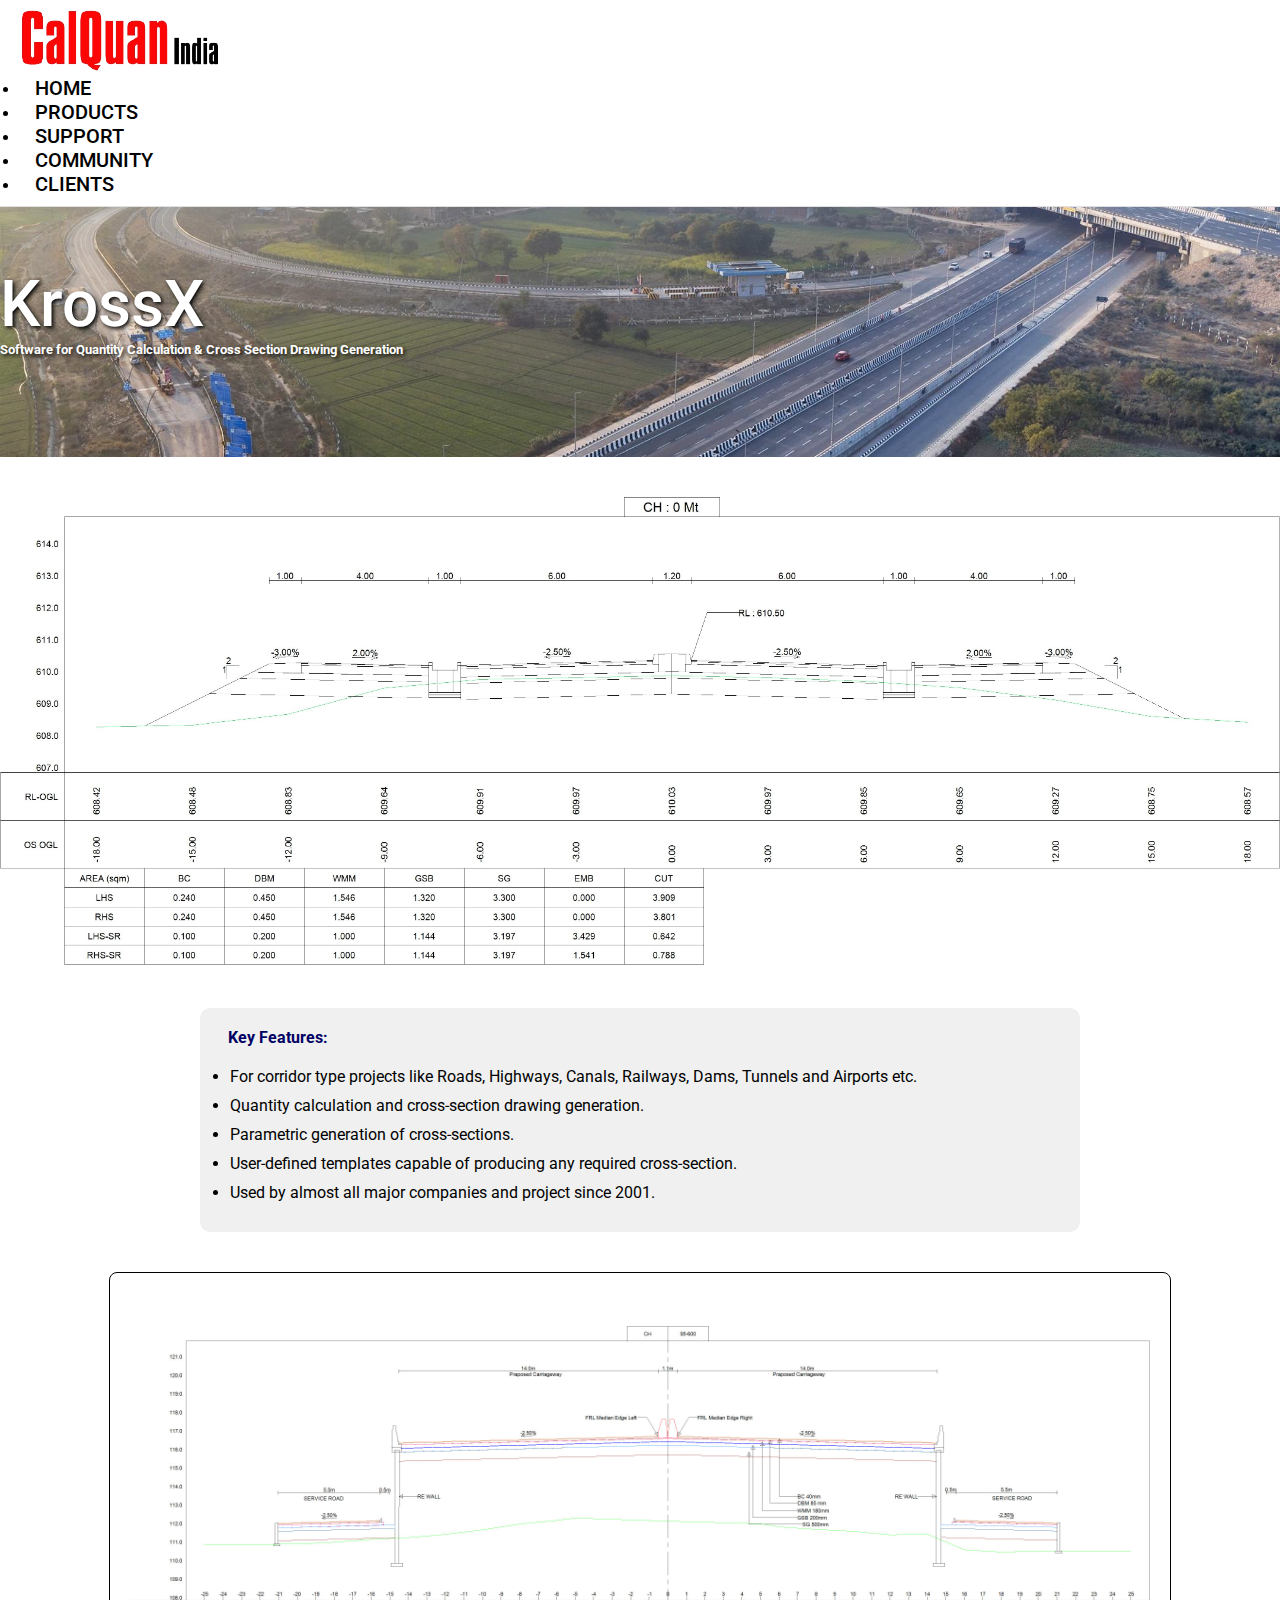
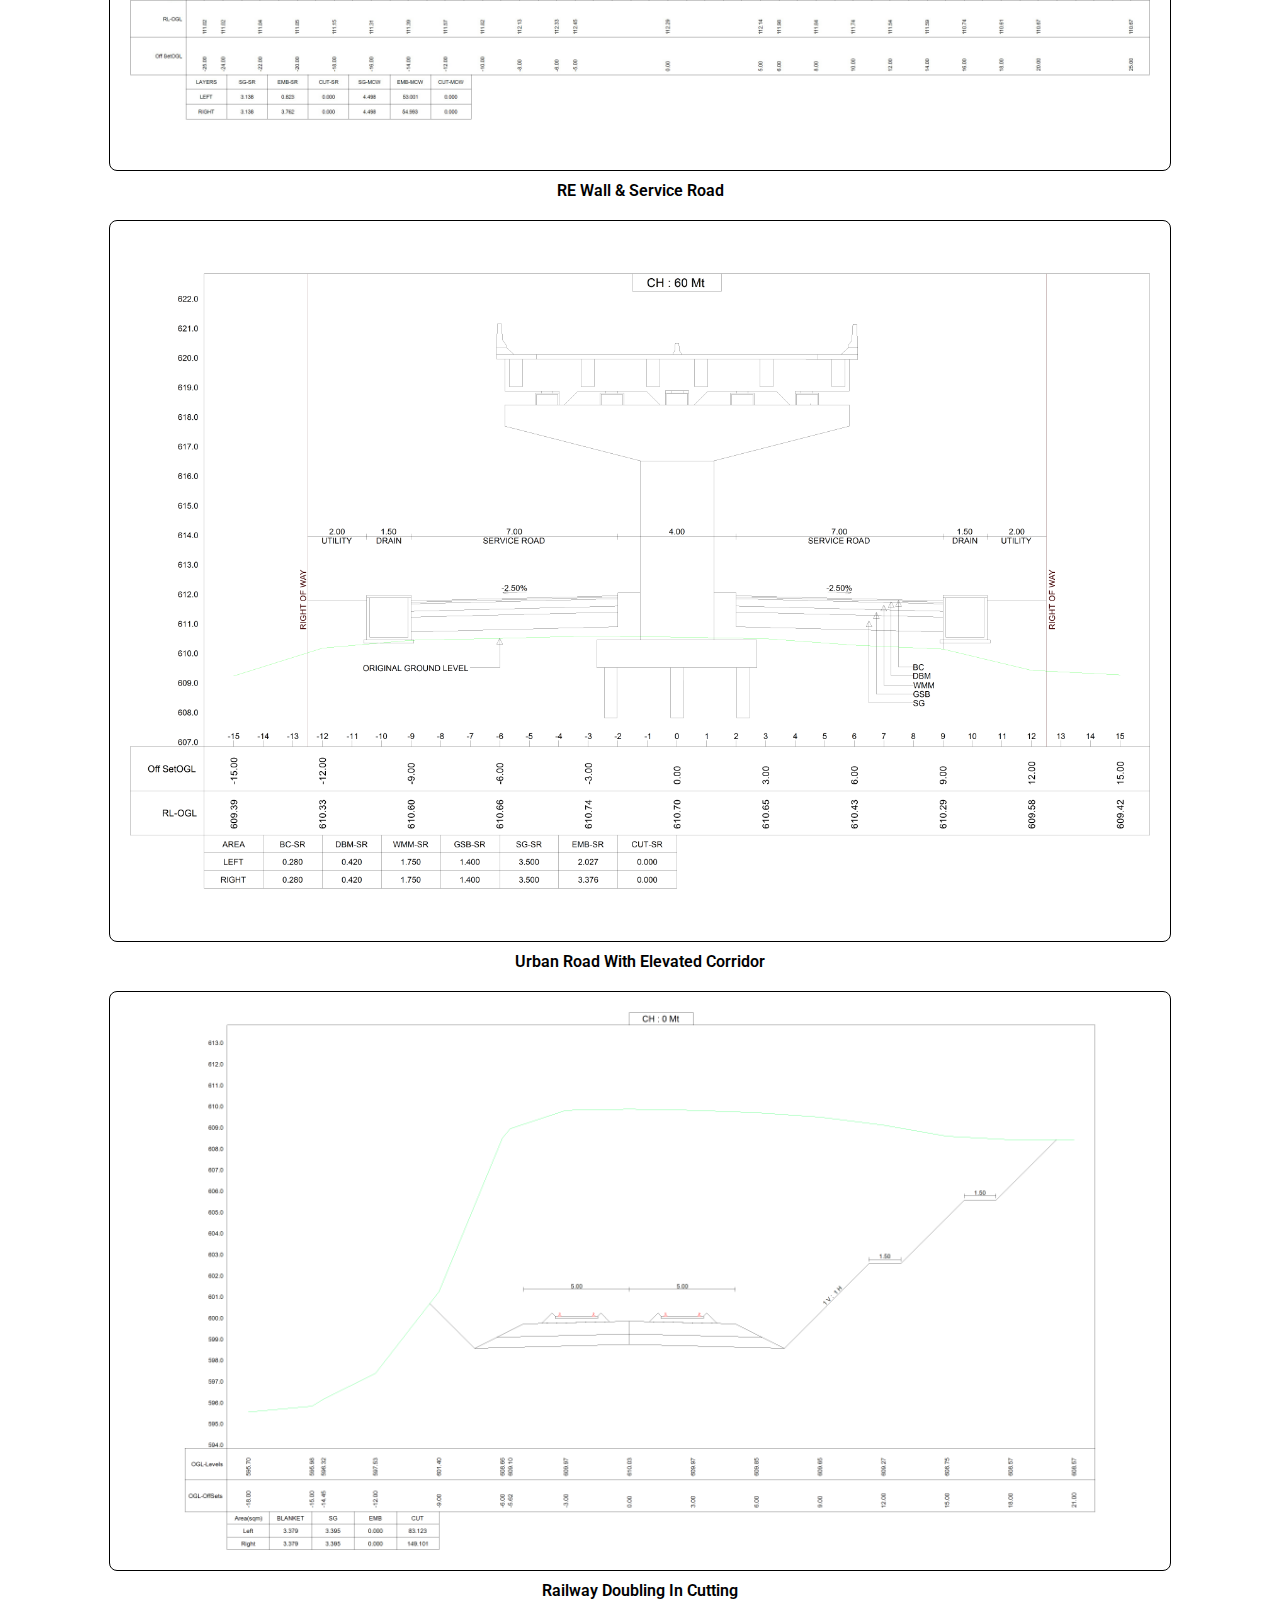
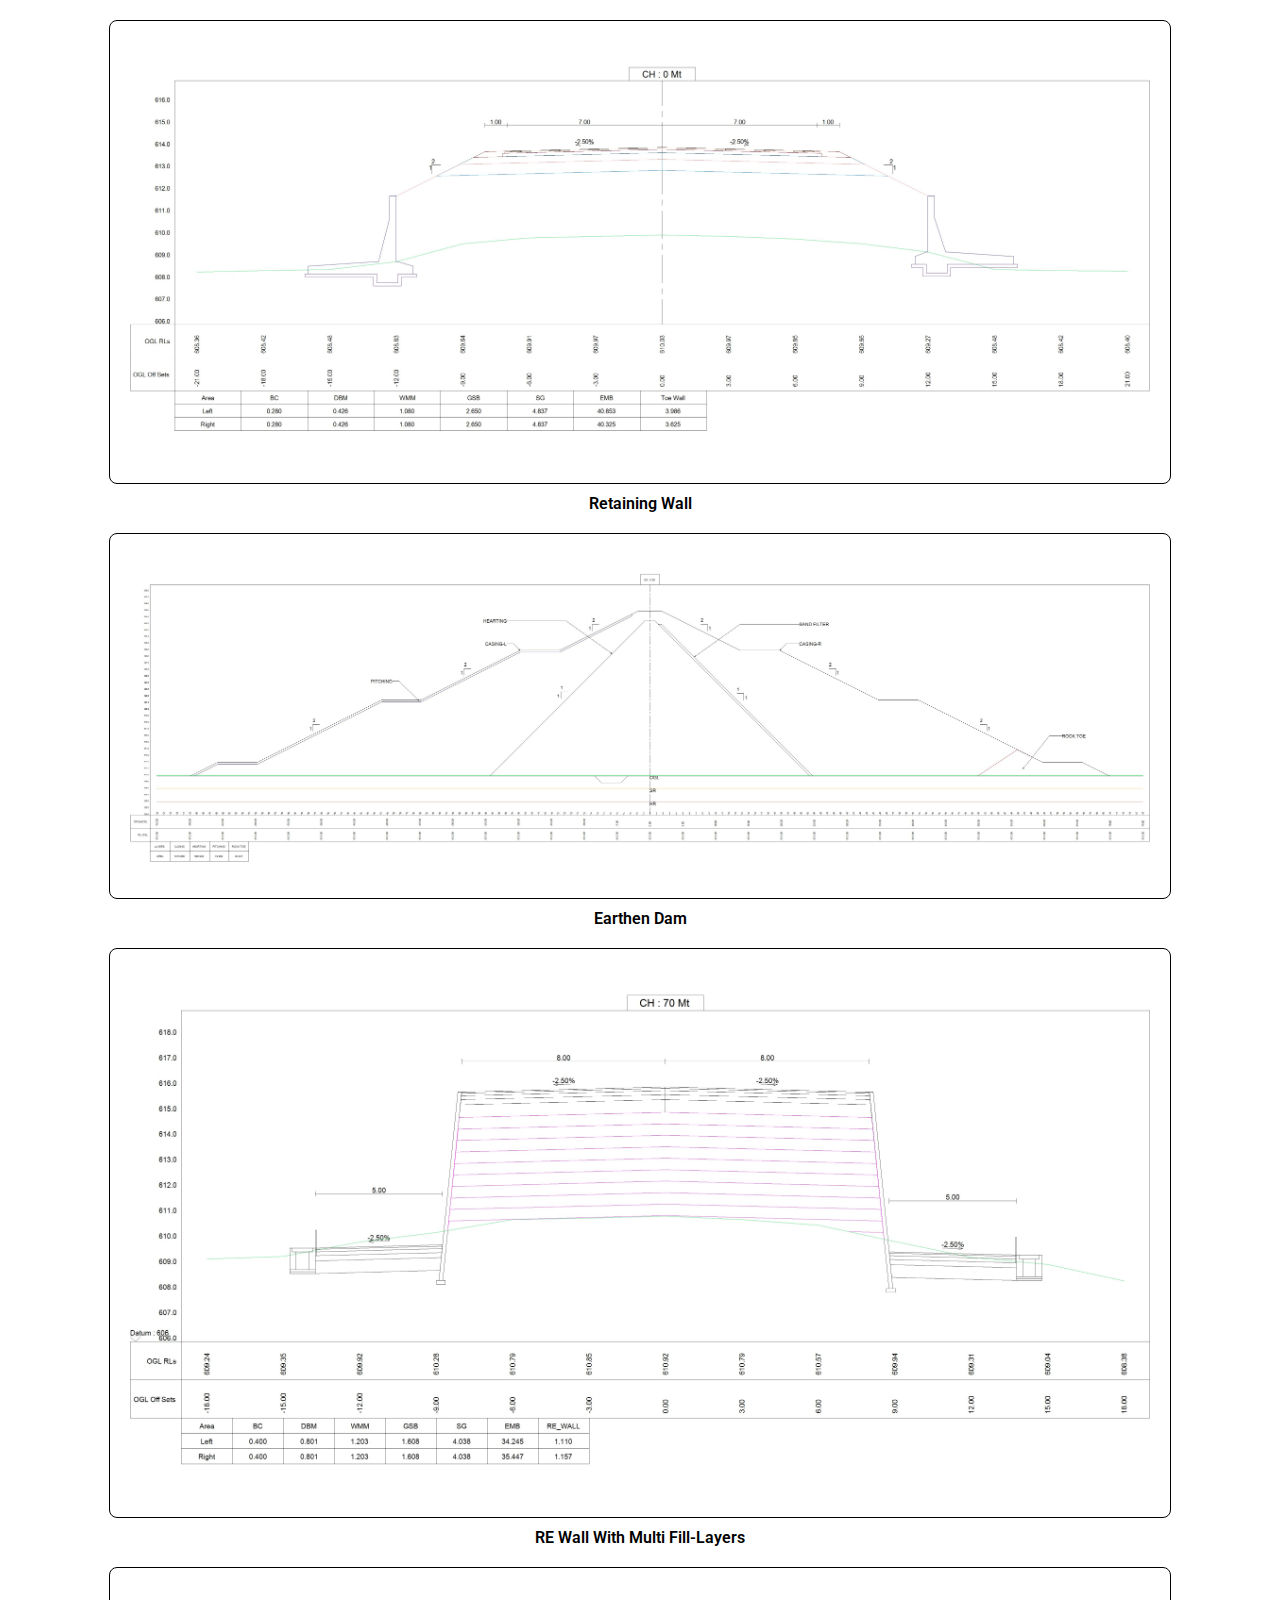
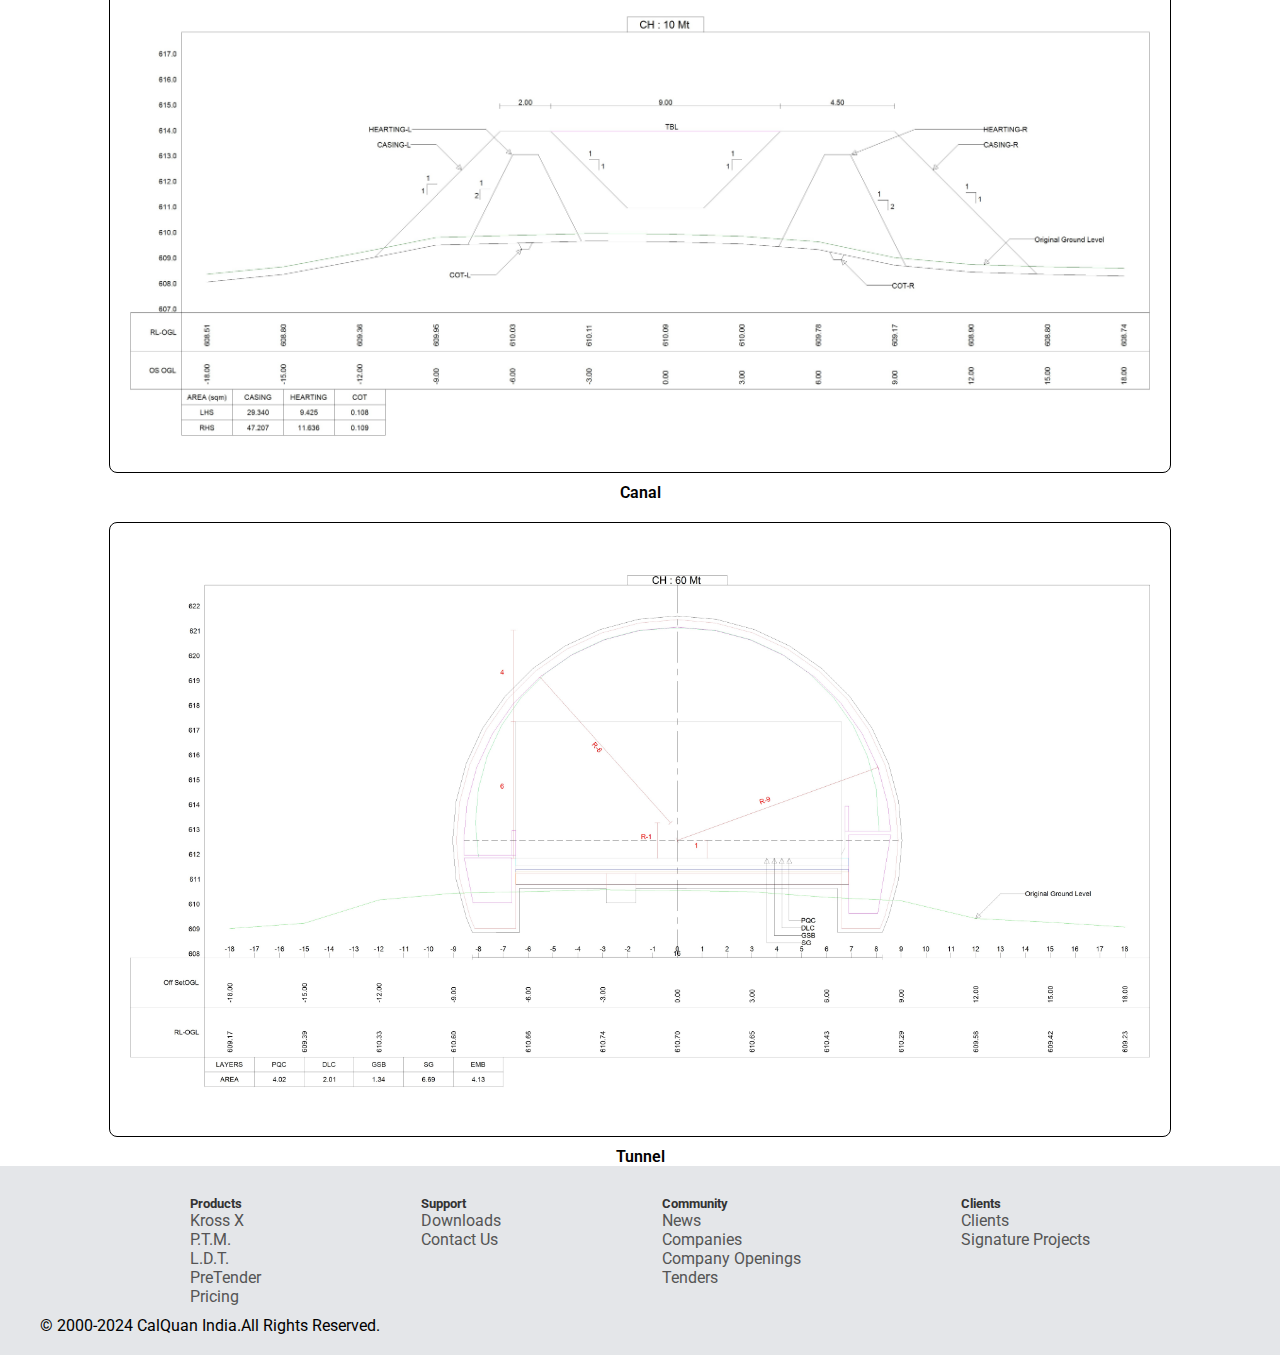
<file: KrossX/krossx.html>
<!DOCTYPE html>
<html>
<head>
     <meta charset="utf-8" />
     <meta name="viewport" content="width=device-width, initial-scale=1.0"> 
     <title>CalQuan</title>
     <link rel="stylesheet" href="/KrossX/krossx.css">
     <link rel="stylesheet" href="https://cdn.jsdelivr.net/npm/bootstrap@4.6.2/dist/css/bootstrap.min.css" integrity="sha384-xOolHFLEh07PJGoPkLv1IbcEPTNtaed2xpHsD9ESMhqIYd0nLMwNLD69Npy4HI+N" crossorigin="anonymous">
     <script src="https://cdn.jsdelivr.net/npm/jquery@3.5.1/dist/jquery.slim.min.js" integrity="sha384-DfXdz2htPH0lsSSs5nCTpuj/zy4C+OGpamoFVy38MVBnE+IbbVYUew+OrCXaRkfj" crossorigin="anonymous"></script>
     <script src="https://cdn.jsdelivr.net/npm/bootstrap@4.6.2/dist/js/bootstrap.bundle.min.js" integrity="sha384-Fy6S3B9q64WdZWQUiU+q4/2Lc9npb8tCaSX9FK7E8HnRr0Jz8D6OP9dO5Vg3Q9ct" crossorigin="anonymous"></script>
     <link href="https://fonts.googleapis.com/css2?family=Roboto:wght@400;700&display=swap" rel="stylesheet">
     <link href="https://cdnjs.cloudflare.com/ajax/libs/font-awesome/6.5.2/css/all.min.css" rel="stylesheet">
     <script src="/NavBar/navbar.js" defer></script>
    
</head>
<body>
   
    <div id="heading1" class="text-center  p-2">
        <h3>KrossX</h3>
        <h5>Software for Quantity Calculation & Cross Section Drawing Generation</h5>
    </div>

    <div class="container" id="KrossXImage">
          
      <div class="row">
          <div class="col-sm -12 col-md-12 col-sm-12 col-lg-12">
              <div class="KrossXinfo1" >
                  <img src="/KrossX/images/kx.jpg" alt="">
              </div>
              
                  <div class="infoList1">
                    <h4><i id="arrow"></i>&nbsp; Key Features:</h4>
                  <ul>
                      <li>For corridor type projects like Roads, Highways, Canals, Railways, Dams, Tunnels and Airports etc. </li>
                      <li>Quantity calculation and cross-section drawing generation. </li>
                      <li>Parametric generation of cross-sections.</li>
                      <li>User-defined templates capable of producing any required cross-section.</li>
                      <li>Used by almost all major companies and project since 2001.</li>
                  </ul>
              </div>
          </div>
      </div>
  </div>
  <!-------------------image 1------------------>
  <div class="container">
      <div class="row">
          <div class="col-sm -12 col-md-12 col-sm-12 col-lg-12">
              <div class="KrossXinfo">
                  <img src="/KrossX/images/kx1.jpg" alt="">
              </div>
                  <div class="imageCaption">
                    <p> RE Wall & Service Road</p>
                 </div>
          </div>
      </div>
    </div>
     <!-------------------image 2------------------>
    <div class="container">
      <div class="row">
          <div class="col-sm -12 col-md-12 col-sm-12 col-lg-12">
              <div class="KrossXinfo" id="kximage">
                  <img src="/KrossX/images/kx2.jpg" alt="">
              </div>
                 <div class="imageCaption">
                    <p> Urban Road With Elevated Corridor</p>
                </div>
          </div>
      </div>
    </div>
     <!-------------------image 3------------------>
    <div class="container">
      <div class="row">
        <div class="col-sm -12 col-md-12 col-sm-12 col-lg-12">
            <div class="KrossXinfo">
                <img src="/KrossX/images/kx3.jpg" alt="">
            </div>
            <div class="imageCaption">
                <p> Railway Doubling In Cutting</p>
            </div>
        </div>
      </div>
    </div>
     <!-------------------image 4------------------>
    <div class="container">
      <div class="row">
        <div class="col-sm -12 col-md-12 col-sm-12 col-lg-12">
            <div class="KrossXinfo">
                <img src="/KrossX/images/kx4.jpg" alt="">
            </div>
            <div class="imageCaption">
                <p> Retaining Wall</p>
            </div>
        </div>
      </div>
    </div>
     <!-------------------image 5------------------>
    <div class="container">
      <div class="row">
        <div class="col-sm -12 col-md-12 col-sm-12 col-lg-12">
            <div class="KrossXinfo">
                <img src="/KrossX/images/kx5.jpg" alt="">
            </div>
            <div class="imageCaption">
                <p>  Earthen Dam</p>

            </div>
        </div>
      </div>
    </div>
     <!-------------------image 6------------------>
    <div class="container">
      <div class="row">
        <div class="col-sm -12 col-md-12 col-sm-12 col-lg-12">
            <div class="KrossXinfo">
                <img src="/KrossX/images/kx6.jpg" alt="">
            </div>
            <div class="imageCaption">
                <p> RE Wall With Multi Fill-Layers</p>
            </div>
        </div>
      </div>
  </div>
   <!-------------------image 7------------------>
  <div class="container">
    <div class="row">
      <div class="col-sm -12 col-md-12 col-sm-12 col-lg-12">
          <div class="KrossXinfo">
              <img src="/KrossX/images/kx7.jpg" alt="">
          </div>
          <div class="imageCaption">
              <p>Canal</p>
          </div>
      </div>
    </div>
</div>
 <!-------------------image 8------------------>
<div class="container">
    <div class="row">
      <div class="col-sm -12 col-md-12 col-sm-12 col-lg-12">
          <div class="KrossXinfo">
              <img src="/KrossX/images/kx8.jpg" alt="">
          </div>
          <div class="imageCaption">
              <p> Tunnel</p>
          </div>
      </div>
    </div>
</div>
</body>
</html>
</file>
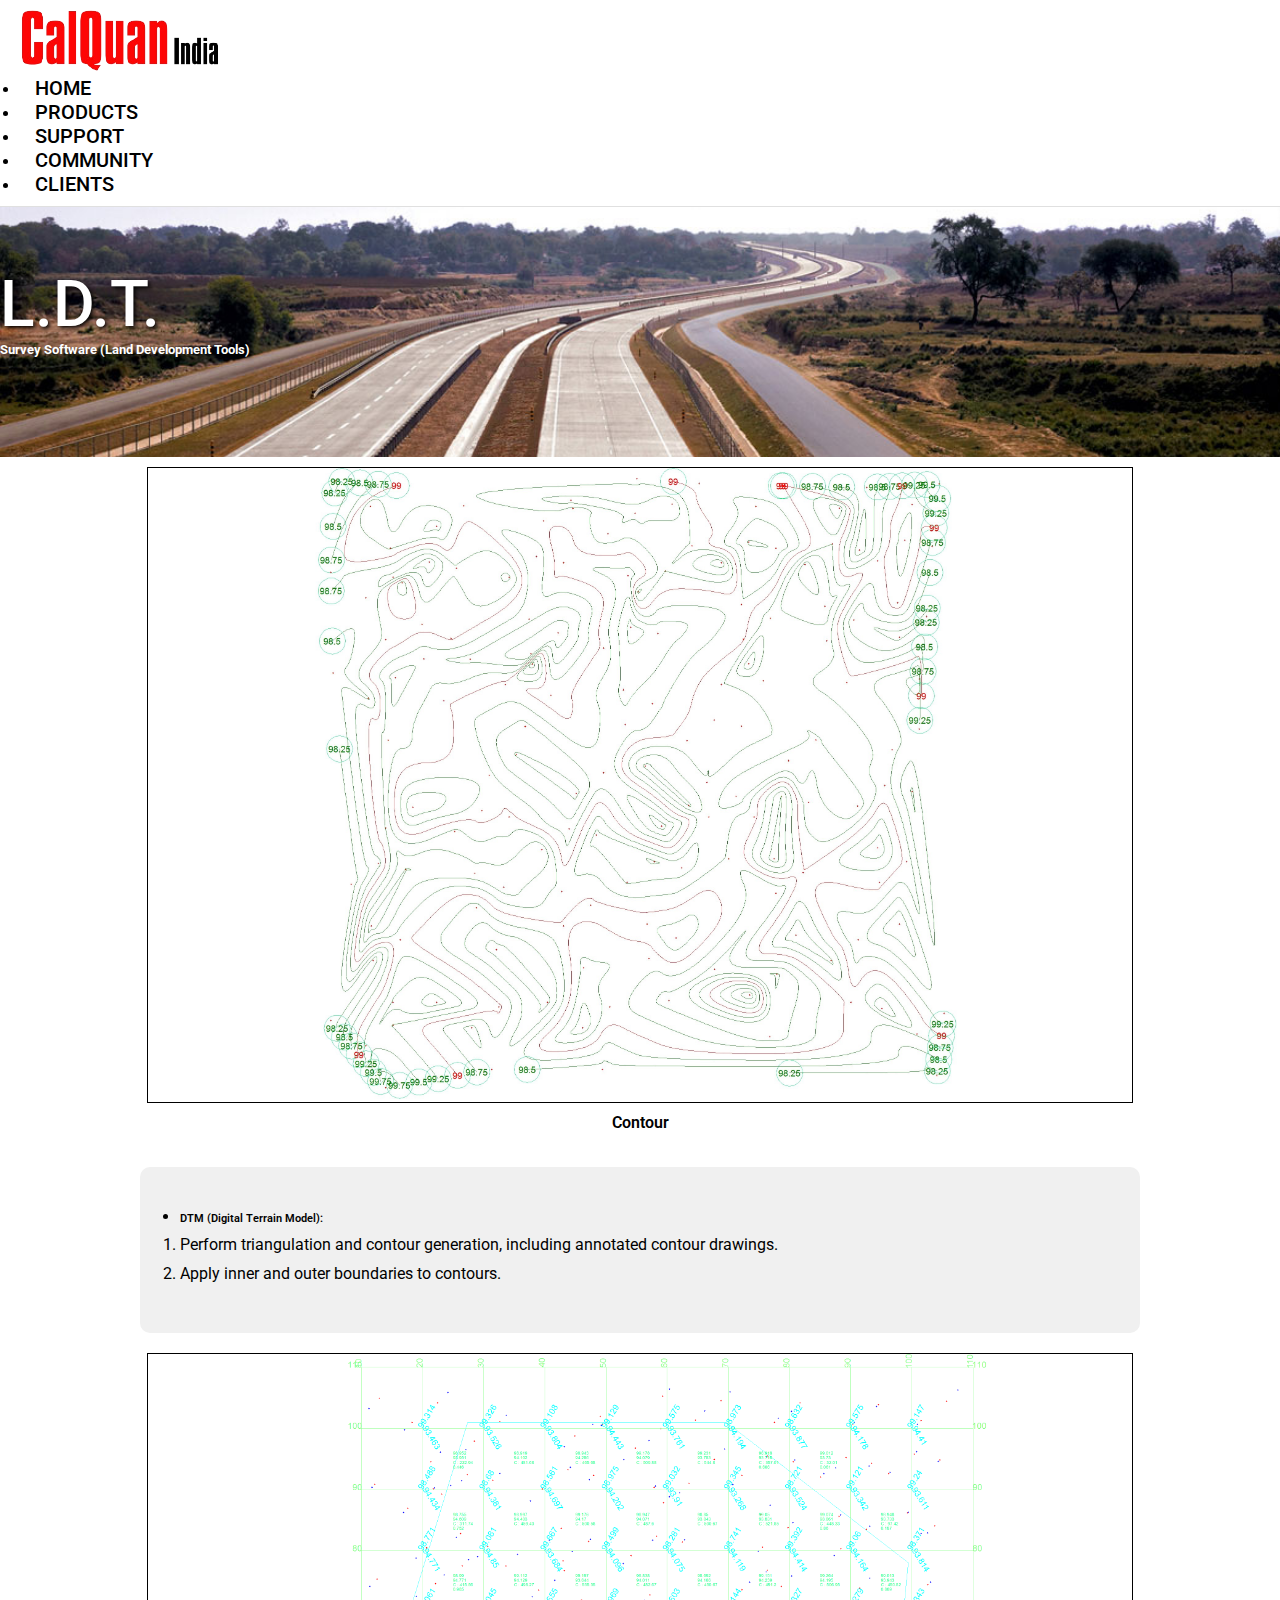
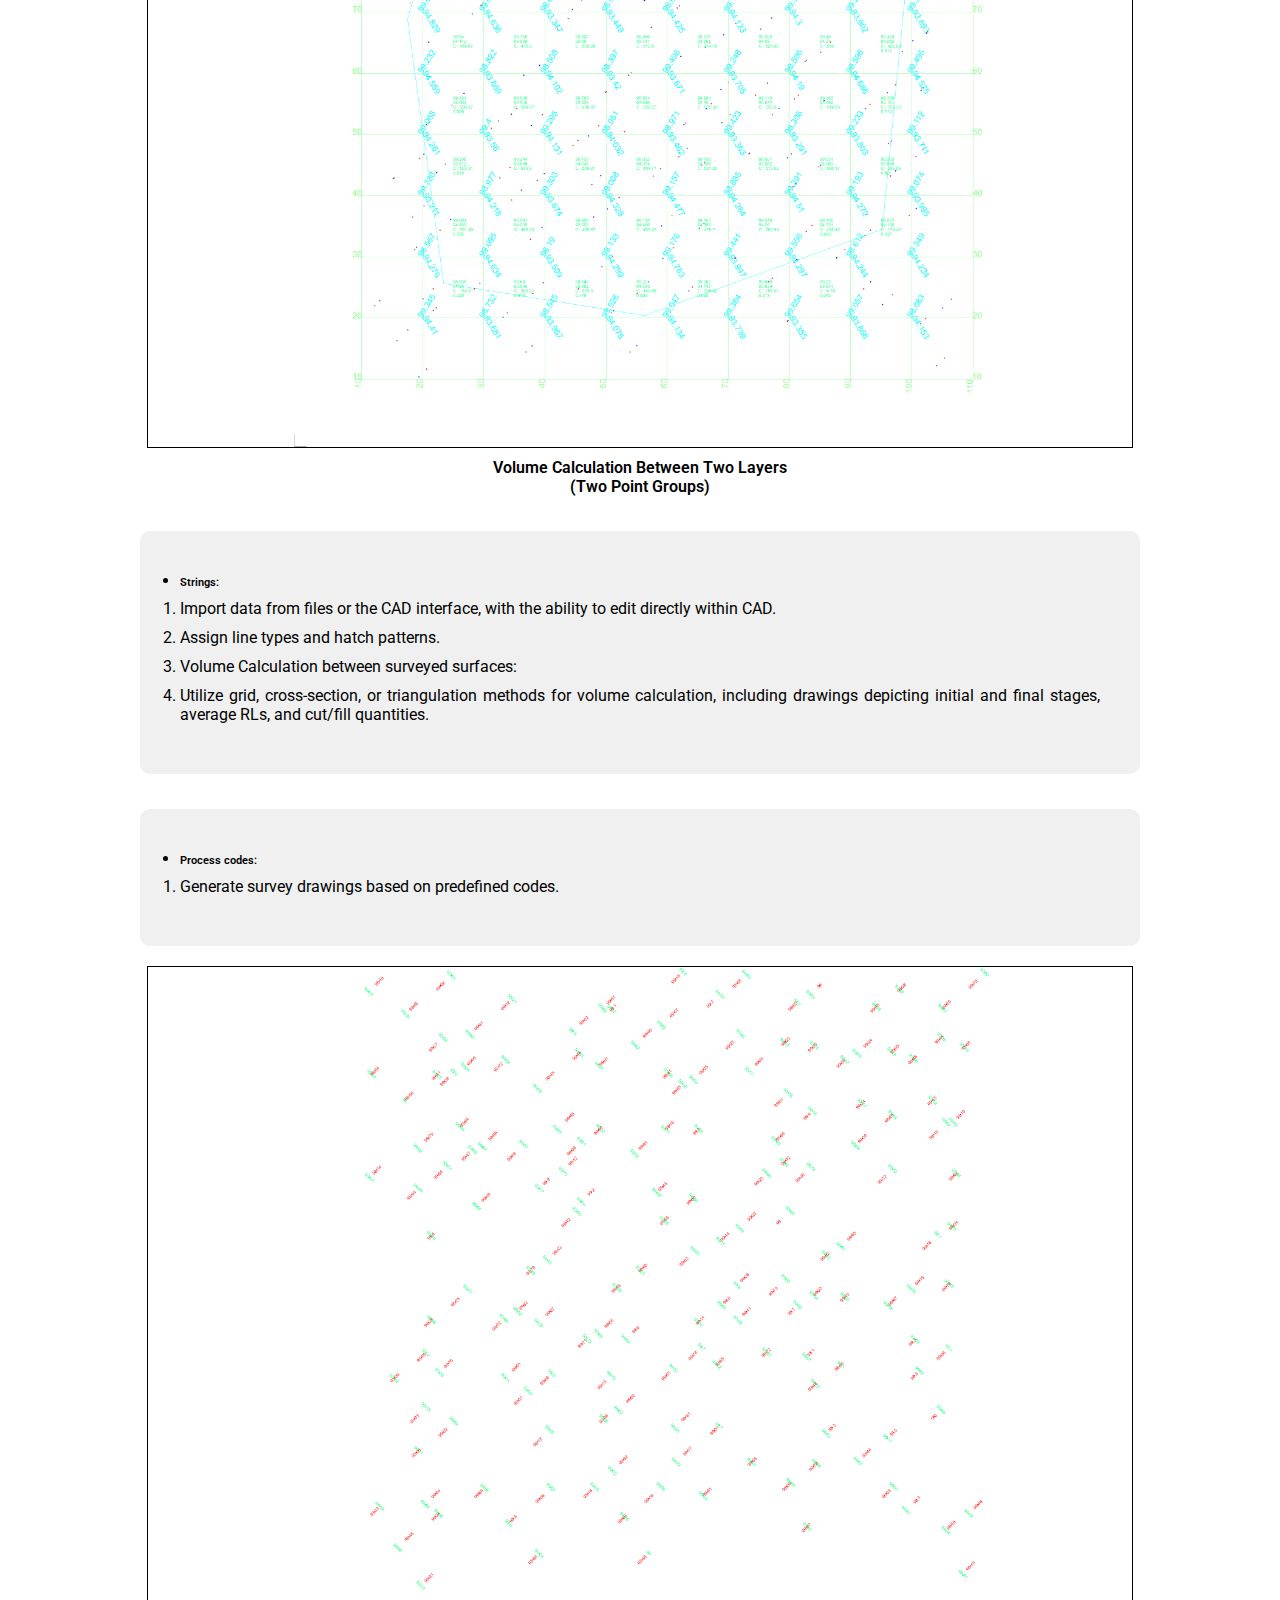
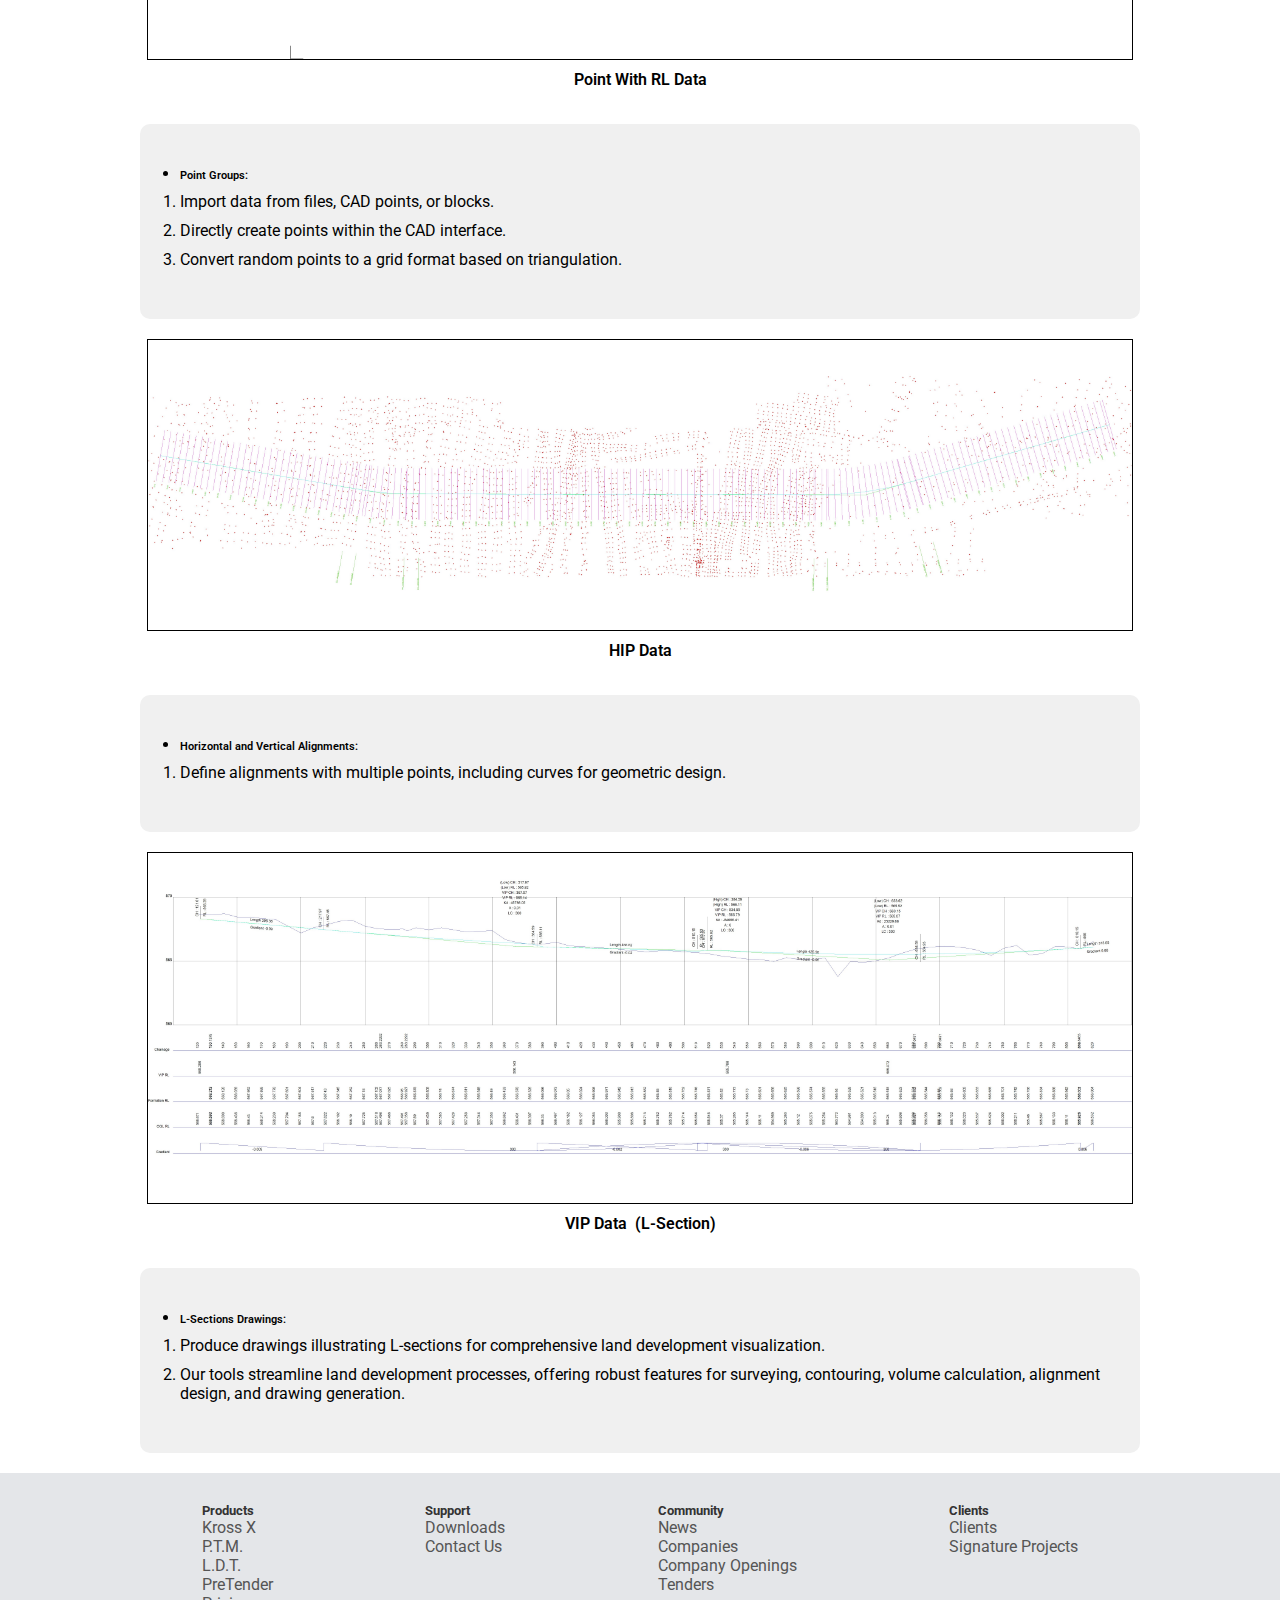
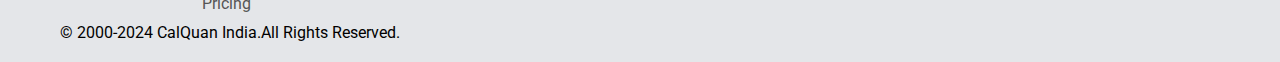
<file: L.D.T/ldt.html>
<!DOCTYPE html>
<html>
<head>
    <meta charset="utf-8" />
    <meta name="viewport" content="width=device-width, initial-scale=1.0"> 
    <title>CalQuan</title>
    <link rel="stylesheet" href="/L.D.T/ldt.css">
    <link rel="stylesheet" href="https://cdn.jsdelivr.net/npm/bootstrap@4.6.2/dist/css/bootstrap.min.css" integrity="sha384-xOolHFLEh07PJGoPkLv1IbcEPTNtaed2xpHsD9ESMhqIYd0nLMwNLD69Npy4HI+N" crossorigin="anonymous">
    <script src="https://cdn.jsdelivr.net/npm/jquery@3.5.1/dist/jquery.slim.min.js" integrity="sha384-DfXdz2htPH0lsSSs5nCTpuj/zy4C+OGpamoFVy38MVBnE+IbbVYUew+OrCXaRkfj" crossorigin="anonymous"></script>
    <script src="https://cdn.jsdelivr.net/npm/bootstrap@4.6.2/dist/js/bootstrap.bundle.min.js" integrity="sha384-Fy6S3B9q64WdZWQUiU+q4/2Lc9npb8tCaSX9FK7E8HnRr0Jz8D6OP9dO5Vg3Q9ct" crossorigin="anonymous"></script>
    <link href="https://fonts.googleapis.com/css2?family=Roboto:wght@400;700&display=swap" rel="stylesheet">
    <link href="https://cdnjs.cloudflare.com/ajax/libs/font-awesome/6.5.2/css/all.min.css" rel="stylesheet">
    <script src="/NavBar/navbar.js" defer></script>
</head>
<body>
    <div id="heading" class="text-center p-2">
        <h3>L.D.T.</h3>
        <h5>Survey Software (Land Development Tools)</h5>
    </div>
    <div class="container">  
        <div class="row">
          <div class="col-sm -12 col-md-12 col-xs-12 col-lg-12">
            <div class="ldtinfo" id="point">
              <img src="/L.D.T/images/ldt1.jpg" alt="" class="img-fluid">
            </div>
            <div class="imageCaption">
              <p> Contour</p>
           </div>
            <div class="infoList1 "id="point1">
              <ul>
                <li><h6> DTM (Digital Terrain Model):</h6></li>
                <ol type="1">
                  <li>Perform triangulation and contour generation, including annotated contour drawings.</li>
                 <li>Apply inner and outer boundaries to contours.</li>
                </ol>
              </ul>
            </div>
          </div>
        </div>
        <div class="row">
          <div class="col-sm -12 col-md-12 col-xs-12 col-lg-12">
            <div class="ldtinfo" id="point">
              <img src="/L.D.T/images/ldt2.jpg" alt="" class="img-fluid">
            </div>
            <div class="imageCaption">
              <p> Volume Calculation Between Two Layers<br>(Two Point Groups)</p>
           </div>
            <div class="infoList1 " id="point1">
              <ul>
                <li><h6>Strings:</h6></li>
                <ol type="1">
                <li>Import data from files or the CAD interface, with the ability to edit directly within CAD.</li>
                <li>Assign line types and hatch patterns.</li>
                <li>Volume Calculation between surveyed surfaces:</li>
                <li>Utilize grid, cross-section, or triangulation methods for volume calculation, including drawings depicting initial and final stages, average RLs, and cut/fill quantities.</li>
                </ol>
              </ul>
            </div>
          </div>
        </div>
        <div class="infoList1 "id="point1">
          <ul>
            <li><h6> Process codes:</h6></li>
            <ol type="1">
            <li>Generate survey drawings based on predefined codes.
            </li>
            </ol>
            </ul>
        </div>
        <div class="row">
          <div class="col-sm-12 col-md-12 col-xs-12 col-lg-12">
            <div class="ldtinfo" id="point">
              <img src="/L.D.T/images/ldt3.jpg" alt="" class="img-fluid">
            </div>
            <div class="imageCaption">
              <p>  Point With RL Data</p>
           </div>
            <div class="infoList1 " id="point1">
              <ul>
                <li><h6>Point Groups:</h6></li>
                <ol >
                  <li>Import data from files, CAD points, or blocks.</li>
                  <li>Directly create points within the CAD interface.</li>
                  <li>Convert random points to a grid format based on triangulation.</li>
                </ol>
              </ul>
            </div>
          </div>
        </div>

        <div class="row">
          <div class="col-sm -12 col-md-12 col-xs-12 col-lg-12">
            <div class="ldtinfo" id="point">
              <img src="/L.D.T/images/ldt4.jpg" alt="" class="img-fluid">
            </div>
            <div class="imageCaption">
              <p> HIP Data</p>
           </div>
            <div class="infoList1 "id="point1">
              <ul>
                <li><h6>Horizontal and Vertical Alignments: </h6></li>
                <ol type="1">
                  <li>  Define alignments with multiple points, including curves for geometric design.</li>
                </ol>
              </ul>
            </div>
          </div>
        </div>
        <div class="row">
          <div class="col-sm -12 col-md-12 col-xs-12 col-lg-12">
            <div class="ldtinfo" id="point">
              <img src="/L.D.T/images/ldt5.jpg" alt="" class="img-fluid">
            </div>
            <div class="imageCaption">
              <p>  VIP Data &nbsp;(L-Section)</p>
           </div>
            <div class="infoList1 "id="point1">
              <ul>
                <li><h6> L-Sections Drawings: </h6></li>
                <ol type="1">
                  <li>Produce drawings illustrating L-sections for comprehensive land development visualization.</li>
                  <li>Our tools streamline land development processes, offering robust features for surveying, contouring, volume calculation, alignment design, and drawing generation.</li>
                </ol>
              </ul>
            </div>
          </div>
        </div>
        </div>   
    </body>
    </html>
</file>
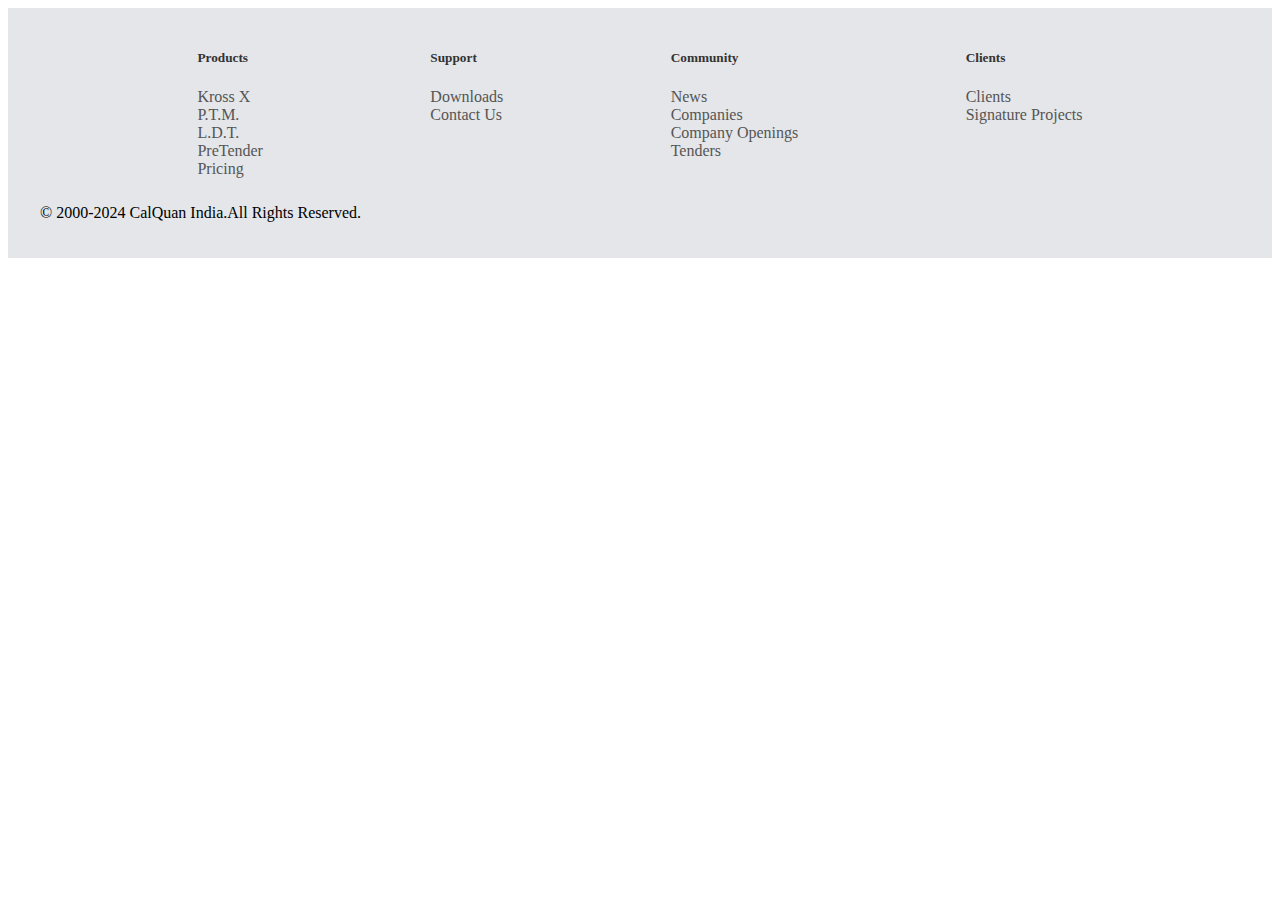
<file: NavBar/footer.html>
<!DOCTYPE html>
<html lang="en">
<head>
    <meta charset="UTF-8">
     <meta name="viewport" content="width=device-width, initial-scale=1.0">
     <title>Document</title>
     <link rel="stylesheet" href="https://cdnjs.cloudflare.com/ajax/libs/font-awesome/5.15.3/css/all.min.css">
     <link href="https://fonts.googleapis.com/css2?family=Roboto:wght@400;700&display=swap" rel="stylesheet">
     <link rel="stylesheet" type="text/css" href="/NavBar/footer.css">
</head>
<body>
<footer>
    <div class="container">
        <div class="row" id="navbar-heading">
            <div class="col-lg-2 col-md-3 col-sm-4 col-xs-12" >
                <div class="nav-list">
                <h5>Products</h5>
                <div class="nav-list1">
                <a href="/KrossX/krossx.html">Kross X</a><br>
                <a href="/P.T.M/ptm.html">P.T.M.</a><br>
                <a href="/L.D.T/ldt.html">L.D.T.</a><br>
                <a href="/Pretender/pretender.html">PreTender</a><br>
                <a href="/Pricing/pricing.html">Pricing</a><br>
                </div>
                </div>
            </div>
            <div class="col-lg-2 col-md-3 col-sm-4 col-xs-12">
                <div class="nav-list">
                <h5>Support</h5>
                <div class="nav-list2">
                <a href="/Downloads/downloads.html">Downloads</a><br>
                <a href="/Contact Us/contactus.html">Contact Us</a>
                
                </div>
            </div>
        </div>
             <div class="col-lg-2 col-md-3 col-sm-4 col-xs-12">
                <div class="nav-list">
                <h5>Community</h5>
                <div class="nav-list3">
                <a href="/Community/News/news.html">News</a><br>
                <a href="/Community/Company/company.html">Companies</a><br>
                <a href="/Community/CompanyOpeningPage/companyOpn.html">Company Openings</a><br>
                <a href="/Community/Tenders/tenders.html">Tenders</a><br>
                 
                 <!-- <a href="/AboutUs/about.html">About Us</a> -->
                </div>
                </div>
            </div>
            
            <div class="col-lg-2 col-md-3 col-sm-4 col-xs-12">
                <div class="nav-list">
                <h5>Clients</h5>
                <div class="nav-list4">
                <a href="/Clients/client.html">Clients</a><br>
                <!-- <a href="/underconstructorPage/UnderConstruction.html">Reviews</a><br> -->
                <a href="/Signuture Projects/signutureprojects.html">Signature Projects</a>
                </div>
            </div>
            </div>
        </div>
        
        <div class="row">
            <div class="col-md-12 text-center">
                <div class="mt-lg-5 ">
                    <p>&copy; 2000-2024 CalQuan India.All Rights Reserved.</p>
                        </p>
                </div>
            </div>
        </div>     
</footer>

</body>
</html>
</file>
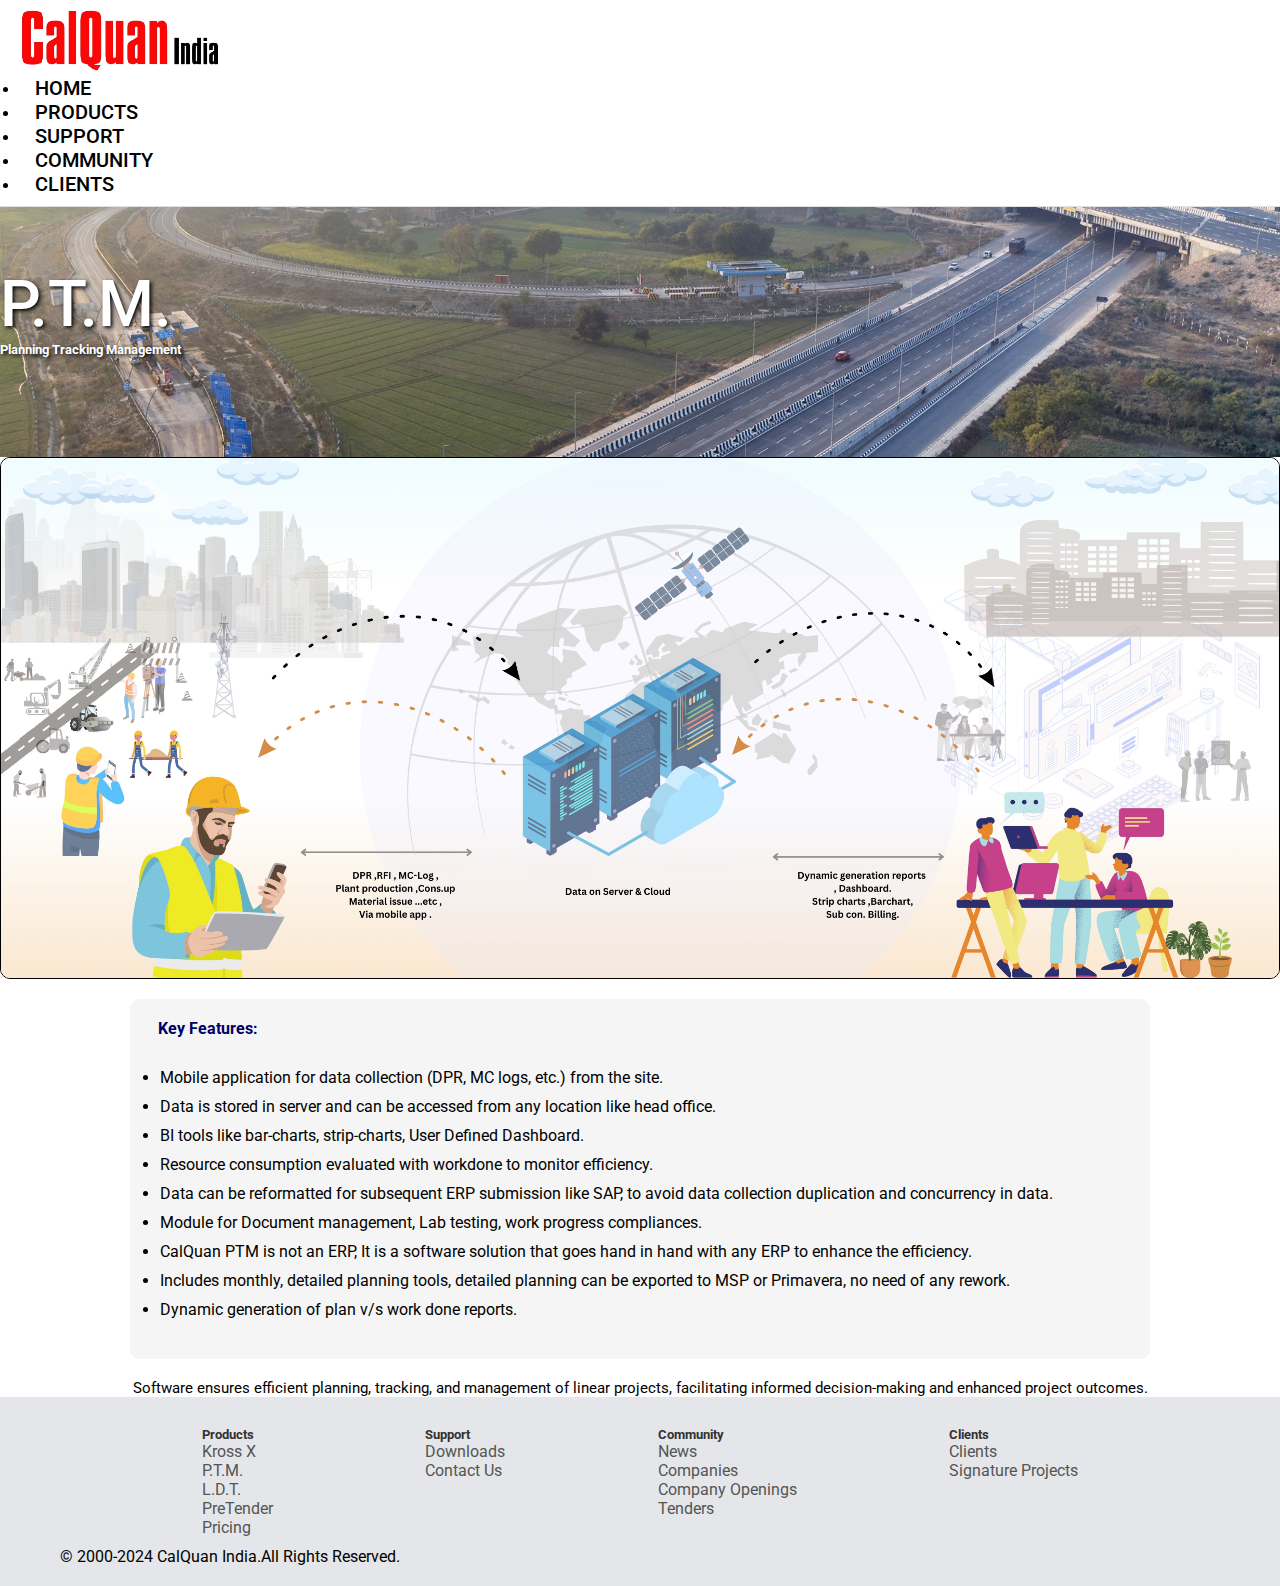
<file: P.T.M/ptm.html>
<!DOCTYPE html>
<html>
<head>
    <meta charset="utf-8" />
    <meta name="viewport" content="width=device-width, initial-scale=1.0">  
    <title>CalQuan</title>
     <link rel="stylesheet" href="/P.T.M/ptm.css">
     <link rel="stylesheet" href="https://cdn.jsdelivr.net/npm/bootstrap@4.6.2/dist/css/bootstrap.min.css" integrity="sha384-xOolHFLEh07PJGoPkLv1IbcEPTNtaed2xpHsD9ESMhqIYd0nLMwNLD69Npy4HI+N" crossorigin="anonymous">
  <script src="https://cdn.jsdelivr.net/npm/jquery@3.5.1/dist/jquery.slim.min.js" integrity="sha384-DfXdz2htPH0lsSSs5nCTpuj/zy4C+OGpamoFVy38MVBnE+IbbVYUew+OrCXaRkfj" crossorigin="anonymous"></script>
  <script src="https://cdn.jsdelivr.net/npm/bootstrap@4.6.2/dist/js/bootstrap.bundle.min.js" integrity="sha384-Fy6S3B9q64WdZWQUiU+q4/2Lc9npb8tCaSX9FK7E8HnRr0Jz8D6OP9dO5Vg3Q9ct" crossorigin="anonymous"></script>
  <link href="https://cdnjs.cloudflare.com/ajax/libs/font-awesome/6.5.2/css/all.min.css" rel="stylesheet">

  <script src="/NavBar/navbar.js" defer></script>
    
</head>
<body>
   
  <div id="heading" class="text-center p-2">
    <h3> P.T.M.</h3>
    <h5>Planning Tracking Management</h5>
</div>
    <div class="container" id="ptmImage">
        <div class="row">
          <div class="col-sm -12 col-md-12 col-sm-12 col-lg-12">
            <div class="ptminfo">
              <img src="/P.T.M/images/ptmImg.jpg" alt="">
            </div>
          </div>
       </div>
   </div>       
            <div class="container" >
              <div class="row">
                <div class="col-md-12">
            <div class="infoList1">
              <h4><i id="arrow"></i>&nbsp; Key Features:</h4>          
              <ul>
                <li>Mobile application for data collection (DPR, MC logs, etc.) from the site.</li>
                <li>Data is stored in server and can be accessed from any location like head office.</li>
                <li>BI tools like bar-charts, strip-charts, User Defined Dashboard.</li>
                <li>Resource consumption evaluated with workdone to monitor efficiency.</li>
                <li>Data can be reformatted for subsequent ERP submission like SAP, to avoid  data collection duplication and concurrency in data.</li>
                <li>Module for Document management, Lab testing, work progress compliances.</li>
                <li>CalQuan PTM is not an ERP, It is a software solution that goes hand in hand with any ERP to enhance the efficiency.</li>
                <li>Includes monthly, detailed planning tools, detailed planning can be exported to MSP or Primavera, no need of any rework.</li>
                <li> Dynamic generation of plan v/s work done reports.</li>           
              </ul>
            </div>
          </div>
          </div>
          </div>
        <div class="ptm_description">
        <p> Software ensures efficient planning, tracking, and management of linear projects, facilitating informed decision-making and enhanced project outcomes.</p>
      </div>
    </body>
</html>
</file>
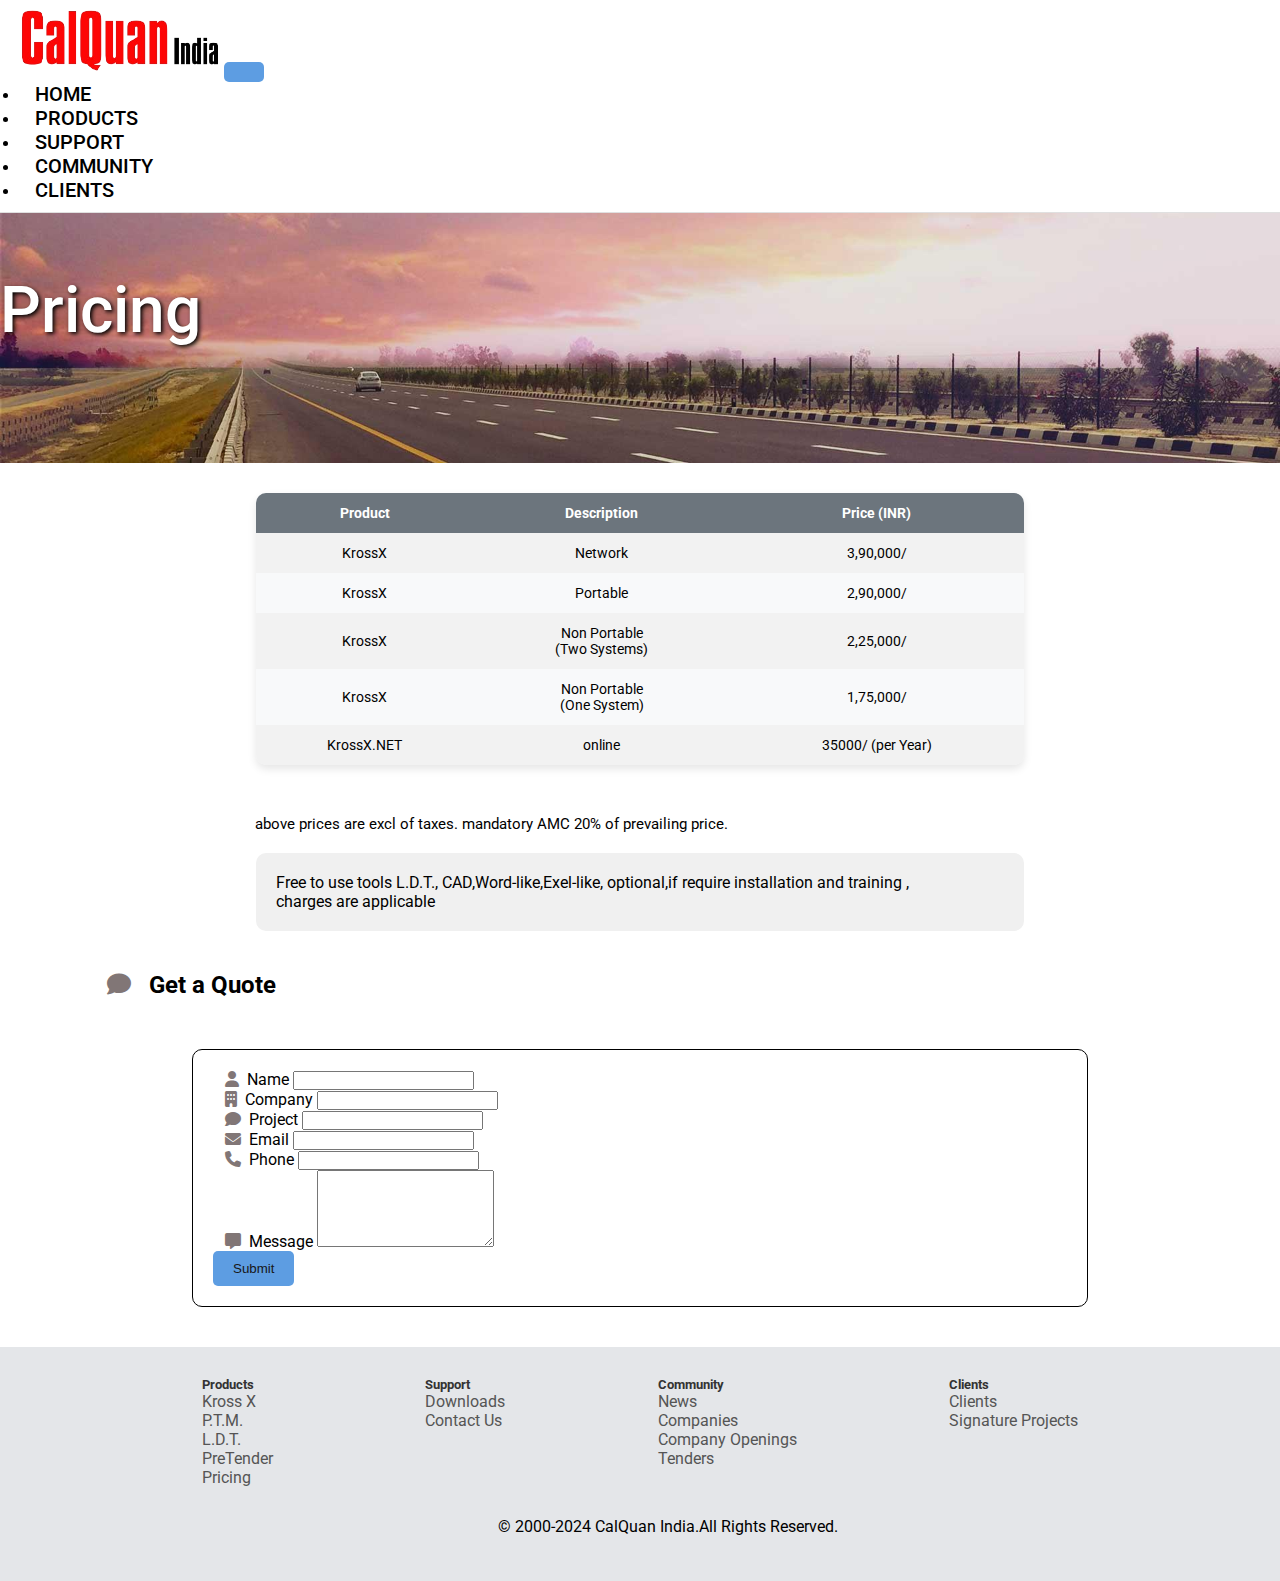
<file: Pricing/pricing.html>
<!DOCTYPE html>
<html>
<head>
    <meta charset="utf-8" />
    <title>CalQuan</title>
    <link rel="stylesheet" href="https://cdn.jsdelivr.net/npm/bootstrap@4.6.2/dist/css/bootstrap.min.css" integrity="sha384-xOolHFLEh07PJGoPkLv1IbcEPTNtaed2xpHsD9ESMhqIYd0nLMwNLD69Npy4HI+N" crossorigin="anonymous">
  <script src="https://cdn.jsdelivr.net/npm/jquery@3.5.1/dist/jquery.slim.min.js" integrity="sha384-DfXdz2htPH0lsSSs5nCTpuj/zy4C+OGpamoFVy38MVBnE+IbbVYUew+OrCXaRkfj" crossorigin="anonymous"></script>
  <script src="https://cdn.jsdelivr.net/npm/bootstrap@4.6.2/dist/js/bootstrap.bundle.min.js" integrity="sha384-Fy6S3B9q64WdZWQUiU+q4/2Lc9npb8tCaSX9FK7E8HnRr0Jz8D6OP9dO5Vg3Q9ct" crossorigin="anonymous"></script>
  <link href="https://cdnjs.cloudflare.com/ajax/libs/font-awesome/6.5.2/css/all.min.css" rel="stylesheet">

  <script src="/NavBar/navbar.js" defer></script>
  <link rel="stylesheet" href="/Pricing/pricing.css">
</head>
<body>   
    <div id="heading"class="text-center  p-4"> 
        <h3> Pricing</h3>
    </div>
    <table>
        <tr class="table-heading">
            <th>Product</th>
            <th>Description</th>
            <th>Price (INR)</th>
        </tr>
        <tr>
            <td> KrossX</td>
            <td>Network</td>
            <td> 3,90,000/ </td>
        </tr>
        <tr>
            <td>KrossX</td>
            <td>Portable</td>
            <td>2,90,000/</td>
        </tr>
        <tr>
            <td>KrossX</td>
            <td>Non Portable <br>(Two Systems)</td>
            <td>2,25,000/</td>
        </tr>
        <tr>
            <td>KrossX</td>
            <td>Non Portable <br>(One System)</td>
            <td>1,75,000/</td>
        </tr>
        <tr>
            <td>KrossX.NET </td>
            <td>online</td>
            <td>35000/ (per Year)</td>
        </tr>
    </table>
    <div class="PriceNote">
        <p> above prices are excl of taxes.
            mandatory AMC 20% of prevailing price.</p>
      </div>

    
      <div class="descNote">
          <p id="feature-list">   
            Free to use tools L.D.T., CAD,Word-like,Exel-like,
            optional,if require installation and training ,<br>charges are applicable
             
          </p>
        </div>      
      
    <div class="quoteSection">
        <div class="container">
            <div class="row">
                <div class="gQuote"> 
                <h2> <i class="fa-solid fa-comment"></i> &nbsp Get a Quote </h2>
                    </div>
                <div class="col-md-12">
                    
                    <div class="formDiv">
                        <form id="contactForm" method="POST">

                            <div class="form-group">
                                &nbsp &nbsp<i class="fa-solid fa-user" ></i>&nbsp
                                <label for="name" >Name</label>
                                <span id="nameError" style="color: red;"></span>
                                <input type="text" id="name" name="name" class="form-control" />
                            </div>
                            
                            <div class="form-group">
                                &nbsp &nbsp<i class="fa-solid fa-building"></i>&nbsp
                                <label for="companyName">Company</label>
                                <input type="text" id="companyName" name="companyName" class="form-control" />
                            </div>
                            <div class="form-group">
                              &nbsp &nbsp<i class="fa-solid fa-comment"></i>&nbsp
                                <label for="project">Project</label>
                                <input type="text" id="project" name="project" class="form-control" />
                            </div>
                            <div class="form-group">
                                &nbsp &nbsp<i class="fa-solid fa-envelope"></i>&nbsp
                                <label for="email">Email</label>
                                <span id="emailError" style="color: red;"></span>
                                <input type="email" id="email" name="email" class="form-control" />
                            </div>
                            
                            <div class="form-group">
                                &nbsp &nbsp<i class="fa-solid fa-phone"></i>&nbsp
                                <label for="phone">Phone</label>
                                <span id="phoneError" style="color: red;"></span>
                                <input type="tel" id="phone" name="phone" class="form-control"  pattern="[0-9]*" />
                            </div>
                            <div class="form-group">
                                &nbsp &nbsp<i class="fa-solid fa-message"></i>&nbsp
                                <label for="message">Message</label>
                                <textarea id="message" name="message" class="form-control" rows="5"></textarea>
                            </div>
                            <div class="text-center">
                                <button class="btn p-2 text-light rounded-0 col-4 mt-2" onclick="postData(event)">Submit</button>
                                <div id="errorMessages" class="text-danger mt-2"></div>
                            </div>
                        </form>
                    </div>
                </div>
            </div>
        </div>
    </div>
  <script src="/Pricing/pricing.js"></script>
    <script src="https://cdn.jsdelivr.net/npm/bootstrap@5.3.3/dist/js/bootstrap.bundle.min.js" integrity="sha384-YvpcrYf0tY3lHB60NNkmXc5s9fDVZLESaAA55NDzOxhy9GkcIdslK1eN7N6jIeHz" crossorigin="anonymous"></script>
</body>
</html>
</file>
<file: KrossX/krossx.css>
*{
    margin:0;
    padding:0;
   
}
body {
    font-family: 'Roboto', sans-serif;    
}
#heading1 {
    background-image: url('/KrossX/images/image1.jpg'); 
    background-size: cover;
    background-position: center;
    height: 250px;
    background-color: #7a869285;
  }
  
  /* Animation styling */
  @keyframes fadeIn {
    from {
      opacity: 0;
      transform: translateY(-20px);
    }
    to {
      opacity: 1;
      transform: translateY(0);
    }
  }
  
  #heading1 h3 {
    font-size: 4em; /* Default value for larger screens */
    font-weight: 500;
    color: white;
    padding-top: 60px;
    animation: fadeIn 1s ease-in-out;
    text-shadow: 2px 2px 4px black; /* Black text shadow */
  }
  
  #heading1 h5 {
    color: white;
    text-shadow: 2px 2px 4px black; /* Black text shadow */
  }
  #arrow{
    font-size: 15px;
}
.fa-solid{
    display: inline;
}
#kximage img{
  width: 85%;
  display: block;
  margin: 0 auto;
 
}
.KrossXinfo img {
    width: 85%;
    display: block;
    margin: 0 auto;    
}
h4{
    color: rgb(0,0,100);
}
.infoList1 {
    background-color: #f0f0f0; /* Background color for the list */
    padding: 20px; /* Padding for spacing */
    border-radius: 10px; /* Rounded corners for the container */
    display: block; /* Display as block */
    margin: 20px 200px ; /* Margin around the block */
    color: black;
  }
  
  .infoList1 ul {
    margin-left: 10px;
    padding: 0;
    margin-top: 20px;
  }
  
  .infoList1 ul li {
    margin-bottom: 10px; /* Spacing between list items */
  }
  .imageCaption {
    text-align: center;
    margin-top: 10px;
    font-weight: 600;
}
/* CSS for adding border to images */
.KrossXinfo img,
#kximage img,
.KrossXinfo5 img {
margin-top: 20px;
display: block;
/* margin: 0 auto; */
padding: 20px;
border: 1px solid black; /* Add initial border */
border-radius: 8px; /* Add border radius for rounded corners */
transition: border-color 0.3s ease; /* Add transition for smooth hover effect */
}
.KrossXinfo1 img{
width: 100%;
display: block;
margin: 0 auto;

}
#KrossXImage{
margin: 0px;
padding: 0px;
max-width: 100%;
overflow: hidden;
}
  /* Media query for devices with a max width of 1200px */
  @media (max-width: 1200px) {
    #heading1 h3 {
      font-size: 3em; /* Adjust font size for medium screens */
    }
    #heading1 h5 {
      font-size: 1.5em; /* Adjust font size for medium screens */
    }
  }
  /* Media query for devices with a max width of 480px (mobile phones) */
  @media (max-width: 480px) {
    #heading1 {
      height: 120px; /* Adjust height for mobile phones */
    }
    #heading1 h3 {
      font-size: 2em; /* Adjust font size for mobile phones */
      padding: 10px;
    }
    #heading1 h5 {
      font-size: 1em; /* Adjust font size for mobile phones */
    }
  }
  

@media (max-width: 768px) {
  #heading1 {
    height: 150px; /* Adjust height for tablets */
  }
  #heading1 h3 {
    font-size: 2.5em; /* Adjust font size for tablets */
    padding-top: 10px;
  }
  #heading1 h5 {
    font-size: 1.2em; /* Adjust font size for tablets */
  }
        .infoList1 {
            margin-left: 20px;
            margin-right: 20px;
            text-align: justify;
        }
    
        .infoList1 ul {
            padding-left: 5px; /* Adjust padding for smaller screens */
            text-align: justify;
            padding-right: 5px;
        }
        
        .KrossXinfo5 img {
            width: 85%;
            display: block;
            margin: 0 auto;    
            height: 150px;
        }           
        .KrossXinfo5 img {
            height: 150px;
        }
    }
</file>
<file: L.D.T/ldt.css>
*{
    margin:0;
    padding:0;
    box-sizing:border-box;
}

body {
    font-family: 'Roboto', sans-serif;   
}
#heading {
    background-image: url('/L.D.T/images/image24.jpg');
    background-size: cover;
    background-position: center;
    height: 250px;
    background-color: #7a869285;
    text-shadow: 2px 2px 4px black; /* Black text shadow */
  }

  /* Animation styling */
  @keyframes fadeIn {
    from {
      opacity: 0;
      transform: translateY(-20px);
    }
    to {
      opacity: 1;
      transform: translateY(0);
    }
  }
  
  #heading h3 {
    font-size: 4em; /* Default value for larger screens */
    font-weight: 500;
    padding-top: 60px;
    color: white;
    animation: fadeIn 1s ease-in-out;
    
  }
  
  #heading h5 {
    color: white;
    text-shadow: 2px 2px 4px black; /* Black text shadow */
  }
  
  /* Media query for devices with a max width of 1200px */
  @media (max-width: 1200px) {
    #heading {
      height: 150px; /* Adjust height for large tablets and small desktops */
    }
    #heading h3 {
      font-size: 3em; /* Adjust font size for medium screens */
    }
    #heading h5 {
      font-size: 1.5em; /* Adjust font size for medium screens */
    }
  }
  
  /* Media query for devices with a max width of 768px (tablets) */
  @media (max-width: 768px) {
    #heading {
      height: 150px; /* Adjust height for tablets */
    }
    #heading h3 {
      font-size: 2.5em; /* Adjust font size for tablets */
      padding: 10px;
    }
    #heading h5 {
      font-size: 1.2em; /* Adjust font size for tablets */
    }
  }
  
  /* Media query for devices with a max width of 480px (mobile phones) */
  @media (max-width: 480px) {
    #heading {
      height: 120px; /* Adjust height for mobile phones */
    }
    #heading h3 {
      font-size: 2em; /* Adjust font size for mobile phones */
      padding: 10px;
    }
    #heading h5 {
      font-size: 1em; /* Adjust font size for mobile phones */
    }
  }
.imageCaption {
    text-align: center;
    font-weight: 600;
   
}
#point {
    
    text-align: justify;
}
#point1 {
   
    text-align: justify;
    margin-top: 35px;
}

.infoList1 {
    font-size: 12px;
    margin-left: 200px;
    text-align: justify; /* Add text alignment */

}
.infoList1 li h6{
    font-weight: 600;
}
    .infoList1 ul {
     padding: 20px;
        text-align: left;
        text-align: justify;
    }

    .infoList1 ul li {
        margin-bottom: 10px;
        text-align: justify;
    }
    div.infoList1{
        background-color: #f0f0f0; /* Background color for the list */
        padding: 20px; /* Padding for spacing */
        border-radius: 10px; /* Rounded corners for the container */
        display: block; /* Display as block */
        margin: 20px 80px ; /* Margin around the block */
        color:  black;
        
    }

@media (max-width: 768px) {
       
        div.infoList1{
            margin: 20px  ; /* Margin around the block */
           
        }
        .ldtinfo img {
            width: 85%;
            display: block;
            margin: 5px auto;
            padding-top: 0px;
          
            height: 200px;
        }
       
        
        #point1 {
            text-align: justify;
            margin-top: 35px;
        }
    }
    .ldtinfo img {
        width: 85%;
        height: auto;
        display: block;
        margin: 10px auto;
        padding-top: 0px;
        border: 1px solid black; /* Add initial border */
        transition: border-color 0.3s ease; /* Add transition for smooth hover effect */
    }
</file>
<file: NavBar/footer.css>
/* Footer Styles */
footer {
  background-color: #cdd1d68a;
  padding: 20px 0;
  text-align: left; /* Center-align the content */
}
footer:hover {
  background-color: #b0b7bf; /* Background color change on hover */
}
.container {
  max-width: 1200px;
  margin: 0 auto;
  padding: 0 20px;
}

#navbar-heading {
  display: flex;
  flex-wrap: wrap;
  justify-content: space-evenly;}

.nav-list {
  margin: 10px; /* Adjust spacing between navigation lists */
}
/* Media Queries for Responsiveness */
@media (max-width: 768px) {
  .nav-list {
      display: inline-block;
  }
}

/* Additional Styles */
h5 {
  color: #333;
}

a {
  text-decoration: none;
  color: #555;
}

a:hover {
  color: rgb(1, 2, 33);
  text-decoration: none;
}

.footer-text {
  font-size: 12px;
}
</file>
<file: P.T.M/ptm.css>
@import url('https://fonts.googleapis.com/css2?family=Poppins:ital,wght@0,100;0,200;0,300;0,400;0,500;0,600;0,700;0,800;0,900;1,100;1,200;1,300;1,400;1,500;1,600;1,700;1,800;1,900&display=swap');
*{
    margin:0;
    padding:0;
    box-sizing:border-box;
}
body {
    font-family: 'Roboto', sans-serif;    
}
#heading {
    background-image: url('/P.T.M/images/image22.jpg');
    background-size: cover;
    background-position: center;
    height: 250px;
    background-color: #7a869285;/*0c121a85*/
    text-shadow: 2px 2px 4px black; /* Black text shadow */
  }
  /* Animation styling */
  @keyframes fadeIn {
    from {
      opacity: 0;
      transform: translateY(-20px);
    }
    to {
      opacity: 1;
      transform: translateY(0);
    }
  }
  
  #heading h3 {
    font-size: 4em; /* Default value for larger screens */
    font-weight: 500;
    padding-top: 60px;
    color: white;
    animation: fadeIn 1s ease-in-out;
  }
  
  #heading h5 {
    color: white;
    text-shadow: 2px 2px 4px black; /* Black text shadow */
  }
  
  /* Media query for devices with a max width of 1200px */
  @media (max-width: 1200px) {
    #heading {
      height: 150px; /* Adjust height for large tablets and small desktops */
    }
    #heading h3 {
      font-size: 3em; /* Adjust font size for medium screens */
    }
    #heading h5 {
      font-size: 1.5em; /* Adjust font size for medium screens */
    }
  }
  /* Media query for devices with a max width of 768px (tablets) */
  @media (max-width: 768px) {
    #heading {
      height: 150px; /* Adjust height for tablets */
    }
    #heading h3 {
      font-size: 2.5em; /* Adjust font size for tablets */
      padding-top: 10px;
    }
    #heading h5 {
      font-size: 1.2em; /* Adjust font size for tablets */
    }
  }
  
  /* Media query for devices with a max width of 480px (mobile phones) */
  @media (max-width: 480px) {
    #heading {
      height: 120px; /* Adjust height for mobile phones */
    }
    #heading h3 {
      font-size: 2em; /* Adjust font size for mobile phones */
      padding: 10px;
    }
    #heading h5 {
      font-size: 1em; /* Adjust font size for mobile phones */
    }
  }
  
#arrow{
    font-size: 15px;
}
.subtitle {
    text-align: center;
    margin-bottom: 20px;
    margin-top: 20px;  
}
.infoList1 ul li {
        margin-bottom: 10px;
    }
    .ptminfo {
        position: relative; /* Ensure position context */
        overflow: hidden;   /* Hide overflowing parts of the image */
        border: 1px solid black;
         border-radius: 10px;
         /* margin-top: 10px; */
      } 
      .ptminfo img {
        width: 100%;        
        height: auto;   
        display: block;
        margin: 0 auto;   
      }
/* Styles for infoList1 section */
.infoList1 {
    background-color: #f5f5f5; /* Background color */
    padding: 20px; /* Add padding for better readability */
    border-radius: 10px; /* Rounded corners for the container */
    display: block; /* Display as block */
    margin: 20px 70px ; /* Margin around the block */
    color:  black;
}

.infoList1 h4 {
    margin-top: 0; /* Remove default margin for h4 */
    color: rgb(0,0,100);
}

.infoList1 ul {
    /* list-style-type: none; Remove bullet points */
    padding: 10px; /* Remove default left padding */
    margin-top: 20px;
}

.infoList1 li {
    margin-bottom: 10px; /* Add spacing between list items */
}

/* Responsive styles */
@media (max-width: 767px) {
    .infoList1 {
        padding: 15px; /* Adjust padding for smaller screens */
    }
}
.ptm_description{
    font-size: 15px;
    margin-top: 20px;
    text-align: justify; 
    text-align: center;    
}
@media (max-width: 768px) {
   .infoList1 h4{
        font-size: 1rem;
        padding-left: 0px;
    }
    .infoList1 {
        margin-left: 0;
        text-align: justify;
    }
    .infoList1 ul {
        padding-left: 15px; /* Adjust padding for smaller screens */
        text-align: justify;
        padding-right: 0px;
    }
    div.infoList1{
        margin-left: 0px;
        padding-left: 25px;
        padding-right: 32px;
        margin-top: 20px;
        width: 100%;
    }
    .subtitle {
        font-size: 18px;
      margin: 10px;
      text-align: center;
}
    .ptm_description{
        font-size: 16px;
        margin-top: 20px;
        margin: 25px;
        text-align: justify;
    }
}
.imageCaption {
    text-align: center;
    margin-top: 30px;
    font-weight: 600;
}
#ptmImage{
    margin: 0px;
    padding: 0px;
    max-width: 100%;
    overflow: hidden;
}
</file>
<file: Pricing/pricing.css>
*{
    margin:0;
    padding:0;
    box-sizing:border-box;
}
body {
    font-family: 'Poppins' sans-serif;
}
h1 {
    font-size: 2.5rem;
    font-weight: 700;
    color: rgb(35, 35, 85);
}
#heading {
    background-image: url('/Pricing/images/image2.jpg');
    background-size: cover;
    background-position: center;
    height: 250px;
    background-color: #0c121a85;
    /* opacity: 0.2;  */
}

/* Animation styling */
@keyframes fadeIn {
    from {
        opacity: 0;
        transform: translateY(-20px);
    }
    to {
        opacity: 1;
        transform: translateY(0);
    }
}

#heading h3 {
    font-size: 4em; /* Default font size */
    font-weight: 500;
    padding-top: 60px;
    color: white;
    animation: fadeIn 1s ease-in-out;
    text-shadow: 2px 2px 4px black; /* Black text shadow */
}

/* Media query for mobile view */
@media (max-width: 480px) {
    #heading {
        height: 150px; /* Adjusted height for mobile phones */
    }
    
    #heading h3 {
        font-size: 2em; /* Adjusted font size for mobile phones */
        padding-top: 40px;
    }
}
/* Default styles for larger screens */
.PriceNote p {
    font-size: 15px;
    margin-top: 5px;
    text-align: justify; 
    margin-left: 255px;

}

.descNote #feature-list {
    background-color: #f0f0f0; 
    padding: 20px; 
    border-radius: 10px; 
    display: block; 
    margin: 20px auto; 
    width: 60%;
    color: black;
    /* text-align: justify; */
    /* margin-left: 300px; */
}

/* Styles for mobile devices */
@media (max-width: 768px) {
    .PriceNote p {
        font-size: 14px;
        margin-left: 20px; /* Added 20px margin */
        margin-right: 20px; /* Added 20px margin */
    }
    
    .descNote #feature-list {
        margin: 20px 20px; /* Added 20px margin on left and right */
        margin-left: 20px; /* Added 20px margin */
        margin-right: 20px; /* Added 20px margin */
        width: calc(100% - 40px); /* Subtracted 40px to account for left and right margins */
    }
}

/* Styles for very small mobile devices */
@media (max-width: 480px) {
    .PriceNote p {
        font-size: 13px;
        margin-left: 20px; /* Added 20px margin */
        margin-right: 20px; /* Added 20px margin */
    }
    
    .descNote #feature-list {
        margin: 10px 20px; /* Added 20px margin on left and right */
        margin-left: 20px; /* Added 20px margin */
        margin-right: 20px; /* Added 20px margin */
        width: calc(100% - 40px); /* Subtracted 40px to account for left and right margins */
    }
}


.gQuote{
margin-left: 47px;
margin-bottom: 30px;
}
p{
    margin-bottom: 5px;
    margin-left: 55px;
    text-align: justify;
}
/* Custom styling for the table table css */
/* Custom styling for the table */
table {
width: 60%;
border-collapse: collapse;
margin-top: 30px;
margin-left: auto;
margin-right: auto;
margin-bottom: 50px;
background-color: #f8f9fa; /* Light background color */
border-radius: 10px;
overflow: hidden; /* Hide overflow content */
box-shadow: 0 4px 8px rgba(0, 0, 0, 0.1); /* Add a subtle shadow */
}

th, td {
padding: 12px;
text-align: center;
font-size: 14px; /* Adjust font size for better readability on small screens */
}

th {
background-color: #6c757d; /* Darker background color for headers */
color: #ffffff; /* White text color */
font-weight: bold;

}
.table-heading{
text-align: center;
}

tr:nth-child(even) {
background-color: #f2f2f2; /* Alternate row background color */
}

tr:hover {
background-color: #e9ecef; /* Hover background color */
}

/* Adjustments for smaller screens */
@media (max-width: 768px) {
table {
    border-radius: 0; /* Remove border-radius for small screens */
    box-shadow: none; /* Remove box-shadow for small screens */
}

th, td {
    padding: 8px; /* Decrease padding for better fit on small screens */
    font-size: 12px; /* Decrease font size for better readability on small screens */
}
p{
    margin-bottom: 5px;
    margin-left: 0px;
    text-align: justify;
}
}



h6 {
font-size: 1.1rem;
color: rgb(24, 24, 49);
}
@media(max-width:700px) {
    #about-us h1 {
        color: white;
        font-size: 20px;
    }
}

.quoteSection {
    padding: 20px;
}
/* Adjust styles for button and surrounding text */


button {
    background-color: #5d9de2;;
    color: rgb(24, 23, 23);
    padding: 10px 20px;
    border: none;
    border-radius: 5px;
    cursor: pointer;
    transition: background-color 0.3s ease;
}

.text-center button {
    background-color: #5d9de2;
    color: rgb(24, 23, 23);
    padding: 10px 20px;
    border: none;
    border-radius: 5px;
    cursor: pointer;
    transition: background-color 0.3s ease;
}

button:hover {
    background-color: #0056b3;
}

.col-md-12{
    display: flex;
    justify-content: center;
    align-items: center;
    padding: 20px;
}

.formDiv {
    border: 1px solid black;
    width: 80%;
    border-radius: 10px;
    padding: 20px;
}
p.quote-note{
       margin-top: 15px; 
       margin-bottom: 2px;   
  }
  .qoute-note1{
    color: #BDBBB6;
    font-size: 13px;
}
@media (max-width: 768px) {
    .formDiv {
        width: 100%;
        margin-top: 30px;
    }
    .getQuote{
        height: 30vh;
    }
        table {
            width: 90%;  /* Set table width to 100% for small screens */
        }

}
</file>
